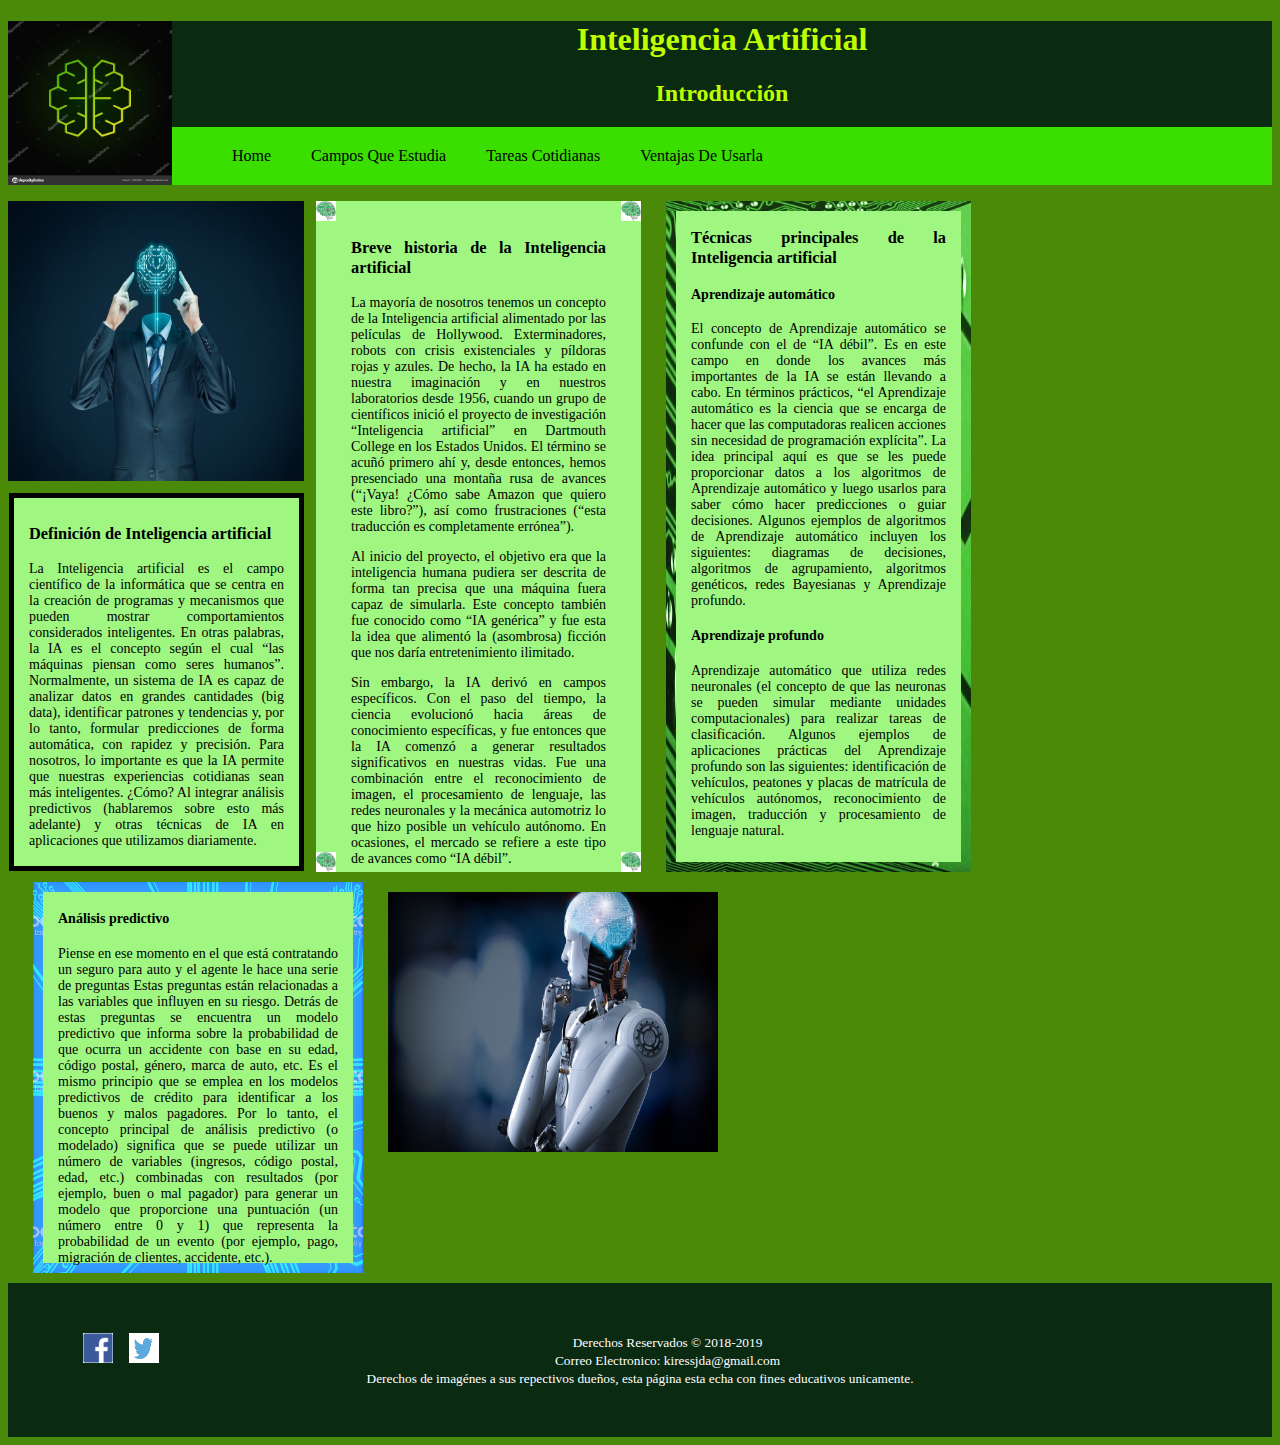
<file: index.html>
<!DOCTYPE html>
<html lang="es">
 <head>
   <meta charset="utf-8"/>
   <meta name="description" content="Actividad 21"/>
   <meta name="keywords" content="Inteligencia Artificial"/>
   <meta name="author" content="Erik Vazquez Victorio, kiressjda@gmail.com"/>
   <meta name="copyrigth" content="Conalep 153"/>
   <title>.:Inteligencia Artificial:.</title>
   <link rel="stylesheet" href="estilo1.css">
 </head>
 <body>
   <header id=encabezado>
       <img id="logo" src="logo.jpg">
       <h1>Inteligencia Artificial</h1>
       <h2>Introducción</h2>
       <nav id="menu">
           <ul>
               <li><a href="index.html">Home</a></li>
               <li><a href="areas.html">Campos Que Estudia</a></li>
               <li><a href="tareas.html">Tareas Cotidianas</a></li>
               <li><a href="ventajas.html">Ventajas De Usarla</a></li>
           </ul>
       </nav>
   </header>
   <section>
       <aside id="i1">
           <img id="imagen1" src="imagen2.jpg">
       </aside>
       <aside id=c1>
         <h3>Definición de Inteligencia artificial</h3>
      <p>La Inteligencia artificial es el campo científico de la informática que se centra en la creación de programas y mecanismos que pueden mostrar
        comportamientos considerados inteligentes. En otras palabras, la IA es el concepto según el cual “las máquinas piensan como seres humanos”.

        Normalmente, un sistema de IA es capaz de analizar datos en grandes cantidades (big data), identificar patrones y tendencias y, por lo tanto,
        formular predicciones de forma automática, con rapidez y precisión. Para nosotros, lo importante es que la IA permite que nuestras experiencias
        cotidianas sean más inteligentes. ¿Cómo? Al integrar análisis predictivos (hablaremos sobre esto más adelante) y otras técnicas de IA en
        aplicaciones que utilizamos diariamente.</p>
       </aside>
       <section id="c2">
         <h3>Breve historia de la Inteligencia artificial</h3>

           <p>La mayoría de nosotros tenemos un concepto de la Inteligencia artificial alimentado por las películas de Hollywood. Exterminadores, robots
             con crisis existenciales y píldoras rojas y azules. De hecho, la IA ha estado en nuestra imaginación y en nuestros laboratorios desde 1956,
             cuando un grupo de científicos inició el proyecto de investigación “Inteligencia artificial” en Dartmouth College en los Estados Unidos.
             El término se acuñó primero ahí y, desde entonces, hemos presenciado una montaña rusa de avances (“¡Vaya! ¿Cómo sabe Amazon que quiero este
             libro?”), así como frustraciones (“esta traducción es completamente errónea”).</p>

            <p>Al inicio del proyecto, el objetivo era que la inteligencia humana pudiera ser descrita de forma tan precisa que una máquina fuera capaz
              de simularla. Este concepto también fue conocido como “IA genérica” y fue esta la idea que alimentó la (asombrosa) ficción que nos daría
              entretenimiento ilimitado.</p>

            <p>Sin embargo, la IA derivó en campos específicos. Con el paso del tiempo, la ciencia evolucionó hacia áreas de conocimiento específicas,
              y fue entonces que la IA comenzó a generar resultados significativos en nuestras vidas. Fue una combinación entre el reconocimiento de
              imagen, el procesamiento de lenguaje, las redes neuronales y la mecánica automotriz lo que hizo posible un vehículo autónomo. En ocasiones,
              el mercado se refiere a este tipo de avances como “IA débil”.</p>
       </section>
       <article id="c3">
         <h3>Técnicas principales de la Inteligencia artificial</h3>
         <h4>Aprendizaje automático</h4>

           <p>El concepto de Aprendizaje automático se confunde con el de “IA débil”. Es en este campo en donde los avances más importantes
             de la IA se están llevando a cabo. En términos prácticos, “el Aprendizaje automático es la ciencia que se encarga de hacer que las computadoras
             realicen acciones sin necesidad de programación explícita”. La idea principal aquí es que se les puede proporcionar datos a los algoritmos de
             Aprendizaje automático y luego usarlos para saber cómo hacer predicciones o guiar decisiones.

          Algunos ejemplos de algoritmos de Aprendizaje automático incluyen los siguientes: diagramas de decisiones, algoritmos de agrupamiento, algoritmos
          genéticos, redes Bayesianas y Aprendizaje profundo.</p>

          <h4>Aprendizaje profundo</h4>
          <p>Aprendizaje automático que utiliza redes neuronales (el concepto de que las neuronas se
            pueden simular mediante unidades computacionales) para realizar tareas de clasificación.

            Algunos ejemplos de aplicaciones prácticas del Aprendizaje profundo son las siguientes: identificación de vehículos, peatones y placas de
            matrícula de vehículos autónomos, reconocimiento de imagen, traducción y procesamiento de lenguaje natural.</p>
       </article>
       <article id="c4">

         <h4>Análisis predictivo</h4>
         <p>Piense en ese momento en el que está contratando un seguro para auto y el agente le hace una serie de preguntas Estas preguntas están relacionadas
           a las variables que influyen en su riesgo. Detrás de estas preguntas se encuentra un modelo predictivo que informa sobre la probabilidad de que
           ocurra un accidente con base en su edad, código postal, género, marca de auto, etc. Es el mismo principio que se emplea en los modelos predictivos
           de crédito para identificar a los buenos y malos pagadores. Por lo tanto, el concepto principal de análisis predictivo (o modelado) significa que
           se puede utilizar un número de variables (ingresos, código postal, edad, etc.) combinadas con resultados (por ejemplo, buen o mal pagador) para
           generar un modelo que proporcione una puntuación (un número entre 0 y 1) que representa la probabilidad de un evento (por ejemplo, pago, migración
           de clientes, accidente, etc.).</p>
       </article>
       <article id="i2">
           <img id="imagen2" src="imagen1.jpg">
       </article>
   </section>
 </body>
 <footer id="pie"><aside id="if">
   <a href="https://www.facebook.com/erik.vazquezvictorio">
   <img src="face.png" id="face">
   </a>
   <a href="https://twitter.com/ErikVictori">
   <img src="twitter.png" id="twitter">
   </a>
 </aside><small>Derechos Reservados &copy 2018-2019 <br>
   Correo Electronico: kiressjda@gmail.com <br>
   Derechos de imagénes a sus repectivos dueños, esta página esta echa con fines educativos unicamente.
 </small></footer>
 </html>
</file>
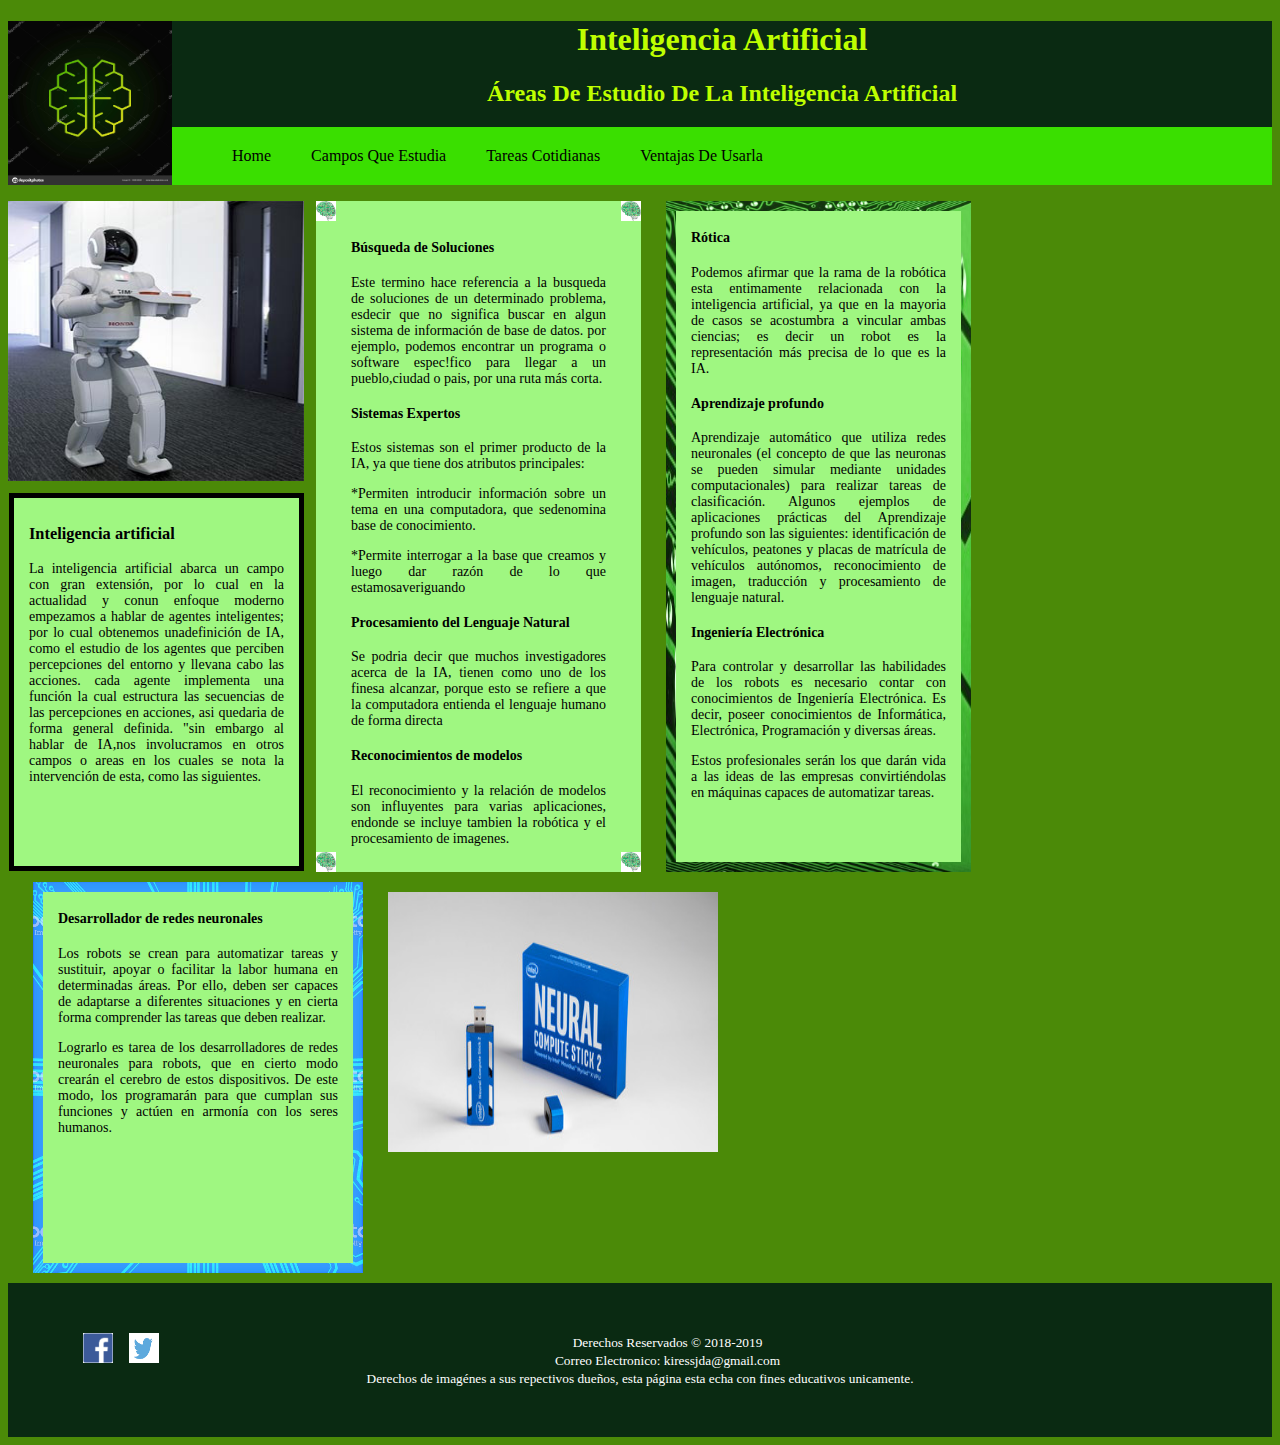
<file: areas.html>
<!DOCTYPE html>
<html lang="es">
 <head>
   <meta charset="utf-8"/>
   <meta name="description" content="Actividad 21"/>
   <meta name="keywords" content="Inteligencia Artificial"/>
   <meta name="author" content="Erik Vazquez Victorio, kiressjda@gmail.com"/>
   <meta name="copyrigth" content="Conalep 153"/>
   <title>.:Inteligencia Artificial:.</title>
   <link rel="stylesheet" href="estilo1.css">
 </head>
 <body>
   <header id=encabezado>
       <img id="logo" src="logo.jpg">
       <h1>Inteligencia Artificial</h1>
       <h2>Áreas De Estudio De La Inteligencia Artificial</h2>
       <nav id="menu">
           <ul>
               <li><a href="index.html">Home</a></li>
               <li><a href="areas.html">Campos Que Estudia</a></li>
               <li><a href="tareas.html">Tareas Cotidianas</a></li>
               <li><a href="ventajas.html">Ventajas De Usarla</a></li>
           </ul>
       </nav>
   </header>
   <section>
       <aside id="i1">
           <img id="imagen1" src="robot.jpg">
       </aside>
       <aside id=c1>
         <h3>Inteligencia artificial</h3>
      <p>La inteligencia artificial abarca un campo con gran extensión, por lo cual en la actualidad y conun enfoque moderno empezamos a hablar
        de agentes inteligentes; por lo cual obtenemos unadefinición de IA, como el estudio de los agentes que perciben percepciones del entorno
        y llevana cabo las acciones. cada agente implementa una función la cual estructura las secuencias de las percepciones en acciones, asi
        quedaria de forma general definida. "sin embargo al hablar de IA,nos involucramos en otros campos o areas en los cuales se nota la
        intervención de esta, como las siguientes.</p>
       </aside>
       <section id="c2">
         <h4>Búsqueda de Soluciones</h4>

           <p>Este termino hace referencia a la busqueda de soluciones de un determinado problema, esdecir que no significa buscar en algun sistema
             de información de base de datos. por ejemplo, podemos encontrar un programa o software espec!fico para llegar a un pueblo,ciudad o pais,
             por una ruta más corta.</p>

          <h4>Sistemas Expertos</h4>

            <p>Estos sistemas son el primer producto de la IA, ya que tiene dos atributos principales:</p>

            <p>*Permiten introducir información sobre un tema en una computadora, que sedenomina base de conocimiento.</p>
            <p>*Permite interrogar a la base que creamos y luego dar razón de lo que estamosaveriguando</p>
        <h4>Procesamiento del Lenguaje Natural</h4>
        <p>Se podria decir que muchos investigadores acerca de la IA, tienen como uno de los finesa alcanzar, porque esto se refiere a que
          la computadora entienda el lenguaje humano de forma directa</p>
          <h4>Reconocimientos de modelos</h4>
          <p>El reconocimiento y la relación de modelos son influyentes para varias aplicaciones, endonde se incluye tambien la robótica y
            el procesamiento de imagenes.</p>
       </section>
       <article id="c3">
         <h4>Rótica</h4>

           <p>Podemos afirmar que la rama de la robótica esta entimamente relacionada con la inteligencia artificial, ya que en la mayoria de
             casos se acostumbra a vincular ambas ciencias; es decir un robot es la representación más precisa de lo que es la IA.</p>

          <h4>Aprendizaje profundo</h4>
          <p>Aprendizaje automático que utiliza redes neuronales (el concepto de que las neuronas se
            pueden simular mediante unidades computacionales) para realizar tareas de clasificación.

            Algunos ejemplos de aplicaciones prácticas del Aprendizaje profundo son las siguientes: identificación de vehículos, peatones y placas de
            matrícula de vehículos autónomos, reconocimiento de imagen, traducción y procesamiento de lenguaje natural.</p>

        <h4>Ingeniería Electrónica</h4>
        <p>Para controlar y desarrollar las habilidades de los robots es necesario contar con conocimientos de Ingeniería Electrónica. Es decir, poseer
          conocimientos de Informática, Electrónica, Programación y diversas áreas.</p>
        <p>Estos profesionales serán los que darán vida a las ideas de las empresas convirtiéndolas en máquinas capaces de automatizar tareas.</p>
       </article>
       <article id="c4">

         <h4>Desarrollador de redes neuronales</h4>
         <p>Los robots se crean para automatizar tareas y sustituir, apoyar o facilitar la labor humana en determinadas áreas. Por ello, deben ser
           capaces de adaptarse a diferentes situaciones y en cierta forma comprender las tareas que deben realizar.</p>
          <p>Lograrlo es tarea de los desarrolladores de redes neuronales para robots, que en cierto modo crearán el cerebro de estos dispositivos. De
            este modo, los programarán para que cumplan sus funciones y actúen en armonía con los seres humanos.</p>
       </article>
       <article id="i2">
           <img id="imagen2" src="red.jpg">
       </article>
   </section>
 </body>
 <footer id="pie"><aside id="if">
   <a href="https://www.facebook.com/erik.vazquezvictorio">
   <img src="face.png" id="face">
   </a>
   <a href="https://twitter.com/ErikVictori">
   <img src="twitter.png" id="twitter">
   </a>
 </aside><small>Derechos Reservados &copy 2018-2019 <br>
   Correo Electronico: kiressjda@gmail.com <br>
   Derechos de imagénes a sus repectivos dueños, esta página esta echa con fines educativos unicamente.
 </small></footer>
 </html>
</file>
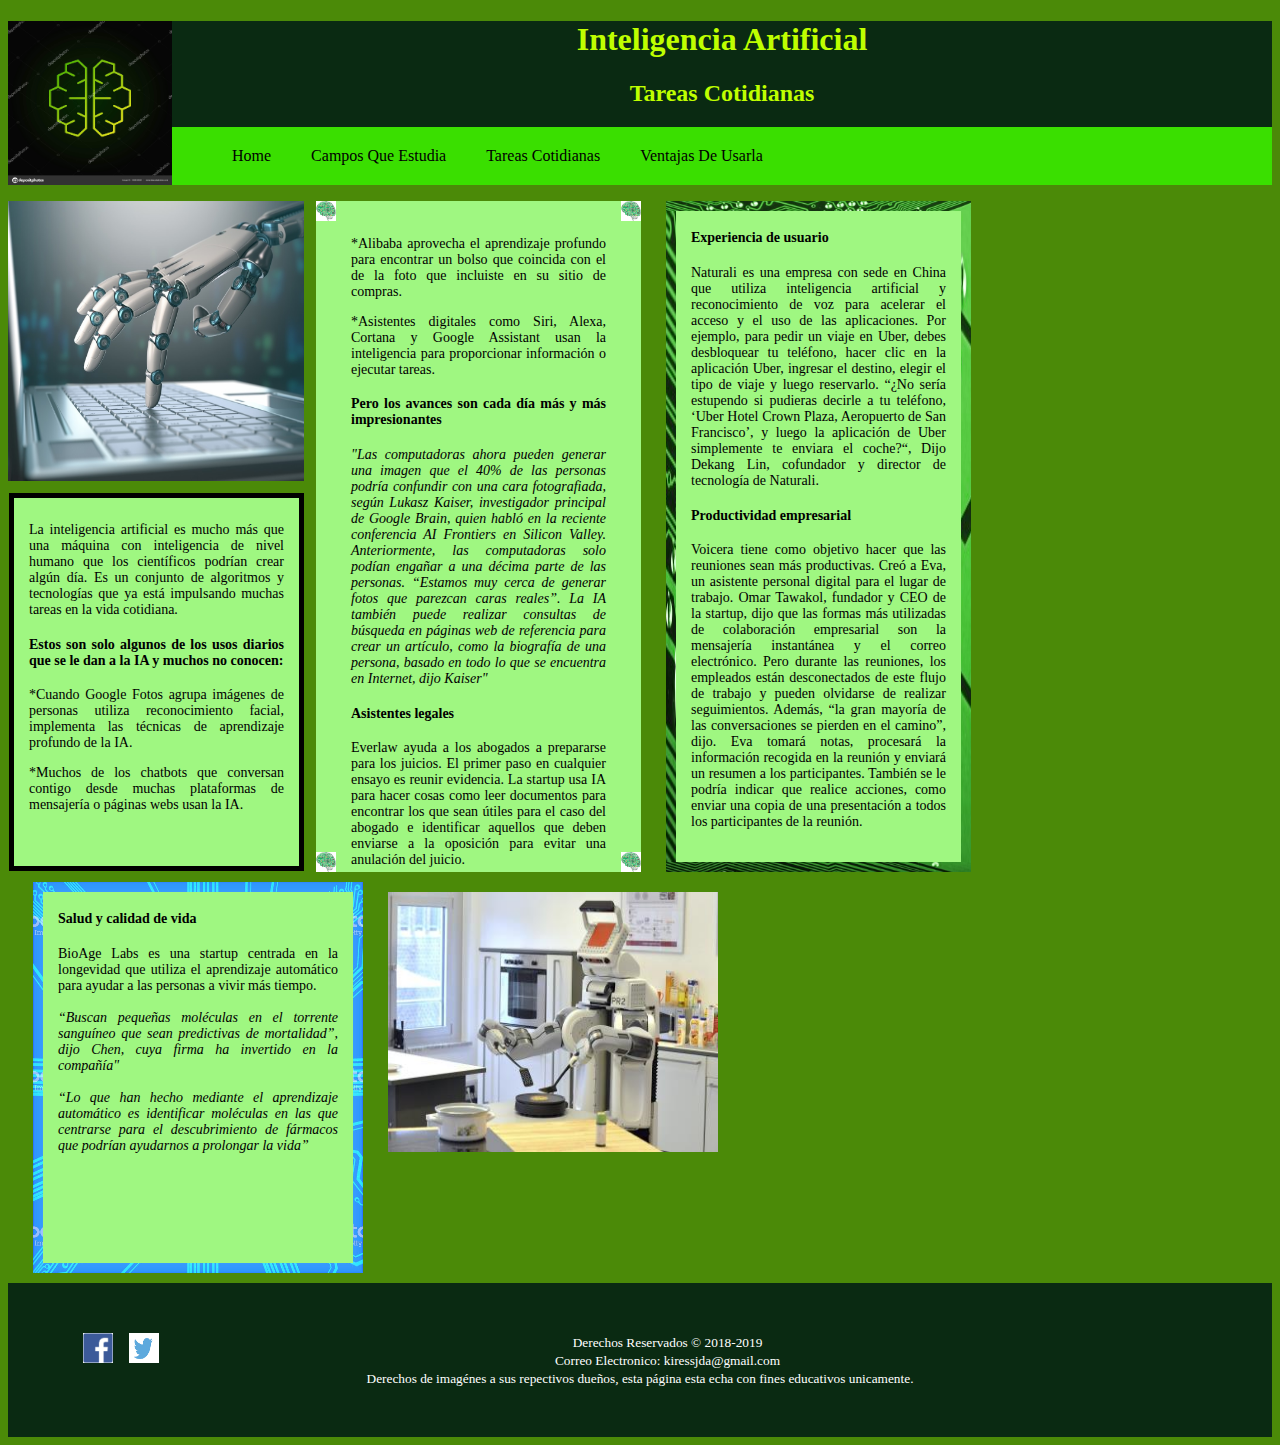
<file: tareas.html>
<!DOCTYPE html>
<html lang="es">
 <head>
   <meta charset="utf-8"/>
   <meta name="description" content="Actividad 21"/>
   <meta name="keywords" content="Inteligencia Artificial"/>
   <meta name="author" content="Erik Vazquez Victorio, kiressjda@gmail.com"/>
   <meta name="copyrigth" content="Conalep 153"/>
   <title>.:Inteligencia Artificial:.</title>
   <link rel="stylesheet" href="estilo1.css">
 </head>
 <body>
   <header id=encabezado>
       <img id="logo" src="logo.jpg">
       <h1>Inteligencia Artificial</h1>
       <h2>Tareas Cotidianas</h2>
       <nav id="menu">
           <ul>
               <li><a href="index.html">Home</a></li>
               <li><a href="areas.html">Campos Que Estudia</a></li>
               <li><a href="tareas.html">Tareas Cotidianas</a></li>
               <li><a href="ventajas.html">Ventajas De Usarla</a></li>
           </ul>
       </nav>
   </header>
   <section>
       <aside id="i1">
           <img id="imagen1" src="robo1.jpg">
       </aside>
       <aside id=c1>
      <p>La inteligencia artificial es mucho más que una máquina con inteligencia de nivel humano que los científicos podrían crear algún día. Es un
        conjunto de algoritmos y tecnologías que ya está impulsando muchas tareas en la vida cotidiana.</p>
      <h4>Estos son solo algunos de los usos diarios que se le dan a la IA y muchos no conocen:</h4>
      <p>*Cuando Google Fotos agrupa imágenes de personas utiliza reconocimiento facial, implementa las técnicas de aprendizaje profundo de la IA.</p>
      <p>*Muchos de los chatbots que conversan contigo desde muchas plataformas de mensajería o páginas webs usan la IA.</p>
       </aside>
       <section id="c2">
         <p>*Alibaba aprovecha el aprendizaje profundo para encontrar un bolso que coincida con el de la foto que incluiste en su sitio de compras.</p>
         <p>*Asistentes digitales como Siri, Alexa, Cortana y Google Assistant usan la inteligencia para proporcionar información o ejecutar tareas.</p>
         <h4>Pero los avances son cada día más y más impresionantes</h4>

           <em><p>"Las computadoras ahora pueden generar una imagen que el 40% de las personas podría confundir con una cara fotografiada, según Lukasz
             Kaiser, investigador principal de Google Brain, quien habló en la reciente conferencia AI Frontiers en Silicon Valley. Anteriormente,
             las computadoras solo podían engañar a una décima parte de las personas. “Estamos muy cerca de generar fotos que parezcan caras reales”.
             La IA también puede realizar consultas de búsqueda en páginas web de referencia para crear un artículo, como la biografía de una persona,
             basado en todo lo que se encuentra en Internet, dijo Kaiser"</p></em>

          <h4>Asistentes legales</h4>

            <p>Everlaw ayuda a los abogados a prepararse para los juicios. El primer paso en cualquier ensayo es reunir evidencia. La startup usa IA para
              hacer cosas como leer documentos para encontrar los que sean útiles para el caso del abogado e identificar aquellos que deben enviarse a
              la oposición para evitar una anulación del juicio.</p>
       </section>
       <article id="c3">
         <h4>Experiencia de usuario</h4>

           <p>Naturali es una empresa con sede en China que utiliza inteligencia artificial y reconocimiento de voz para acelerar el acceso y el uso de
             las aplicaciones. Por ejemplo, para pedir un viaje en Uber, debes desbloquear tu teléfono, hacer clic en la aplicación Uber, ingresar el destino,
             elegir el tipo de viaje y luego reservarlo. “¿No sería estupendo si pudieras decirle a tu teléfono, ‘Uber Hotel Crown Plaza, Aeropuerto de San
             Francisco’, y luego la aplicación de Uber simplemente te enviara el coche?“, Dijo Dekang Lin, cofundador y director de tecnología de
             Naturali.</p>

          <h4>Productividad empresarial</h4>
          <p>Voicera tiene como objetivo hacer que las reuniones sean más productivas. Creó a Eva, un asistente personal digital para el lugar de trabajo.
            Omar Tawakol, fundador y CEO de la startup, dijo que las formas más utilizadas de colaboración empresarial son la mensajería instantánea y el
            correo electrónico. Pero durante las reuniones, los empleados están desconectados de este flujo de trabajo y pueden olvidarse de realizar
            seguimientos. Además, “la gran mayoría de las conversaciones se pierden en el camino”, dijo. Eva tomará notas, procesará la información
            recogida en la reunión y enviará un resumen a los participantes. También se le podría indicar que realice acciones, como enviar una copia de
            una presentación a todos los participantes de la reunión.</p>
       </article>
       <article id="c4">

         <h4>Salud y calidad de vida</h4>
         <p>BioAge Labs es una startup centrada en la longevidad que utiliza el aprendizaje automático para ayudar a las personas a vivir más tiempo.<br><br>
           <em>“Buscan pequeñas moléculas en el torrente sanguíneo que sean predictivas de mortalidad”, dijo Chen, cuya firma ha invertido en la
             compañía"</em><em><br><br>“Lo que han hecho mediante el aprendizaje automático es identificar moléculas en las que centrarse para el descubrimiento
              de fármacos que podrían ayudarnos a prolongar la vida”</em></p>
       </article>
       <article id="i2">
           <img id="imagen2" src="robo2.png">
       </article>
   </section>
 </body>
 <footer id="pie"><aside id="if">
   <a href="https://www.facebook.com/erik.vazquezvictorio">
   <img src="face.png" id="face">
   </a>
   <a href="https://twitter.com/ErikVictori">
   <img src="twitter.png" id="twitter">
   </a>
 </aside><small>Derechos Reservados &copy 2018-2019 <br>
   Correo Electronico: kiressjda@gmail.com <br>
   Derechos de imagénes a sus repectivos dueños, esta página esta echa con fines educativos unicamente.
 </small></footer>
 </html>
</file>
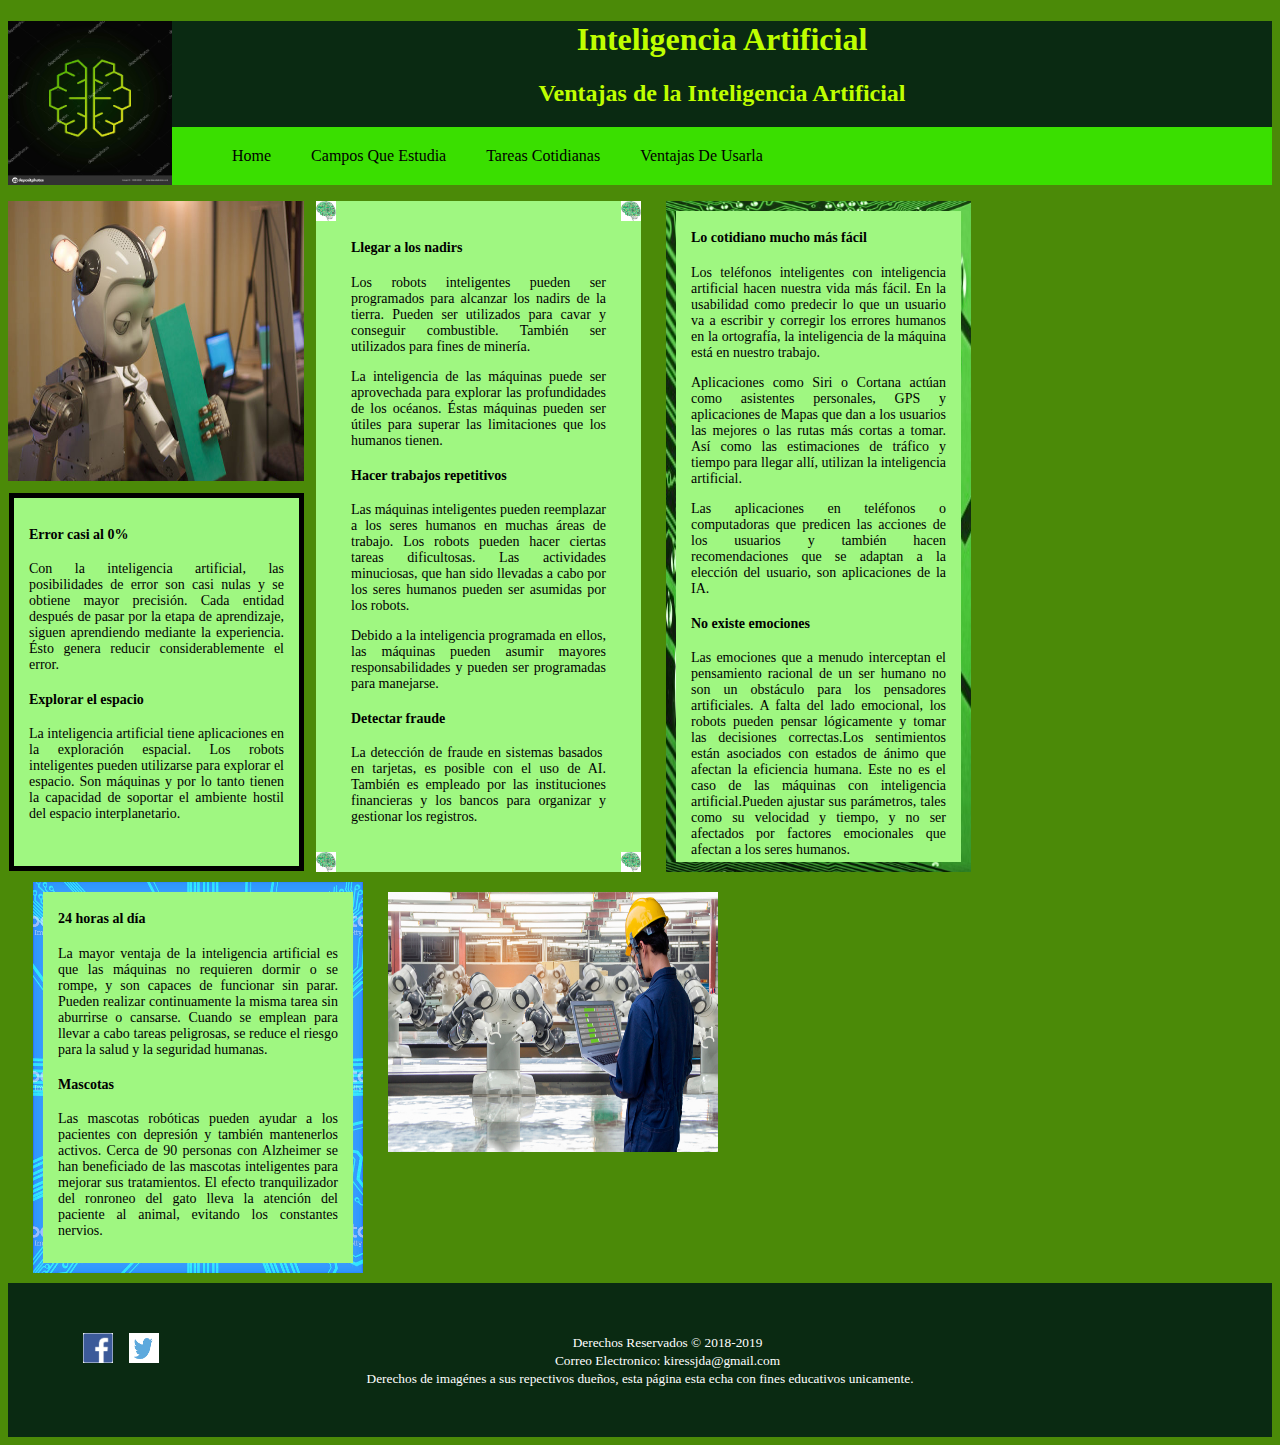
<file: ventajas.html>
<!DOCTYPE html>
<html lang="es">
 <head>
   <meta charset="utf-8"/>
   <meta name="description" content="Actividad 21"/>
   <meta name="keywords" content="Inteligencia Artificial"/>
   <meta name="author" content="Erik Vazquez Victorio, kiressjda@gmail.com"/>
   <meta name="copyrigth" content="Conalep 153"/>
   <title>.:Inteligencia Artificial:.</title>
   <link rel="stylesheet" href="estilo1.css">
 </head>
 <body>
   <header id=encabezado>
       <img id="logo" src="logo.jpg">
       <h1>Inteligencia Artificial</h1>
       <h2>Ventajas de la Inteligencia Artificial</h2>
       <nav id="menu">
           <ul>
               <li><a href="index.html">Home</a></li>
               <li><a href="areas.html">Campos Que Estudia</a></li>
               <li><a href="tareas.html">Tareas Cotidianas</a></li>
               <li><a href="ventajas.html">Ventajas De Usarla</a></li>
           </ul>
       </nav>
   </header>
   <section>
       <aside id="i1">
           <img id="imagen1" src="robo3.jpg">
       </aside>
       <aside id=c1>

         <h4>Error casi al 0%</h4>
      <p>Con la inteligencia artificial, las posibilidades de error son casi nulas y se obtiene mayor precisión. Cada entidad después de pasar por
        la etapa de aprendizaje, siguen aprendiendo mediante la experiencia. Ésto genera reducir considerablemente el error.</p>
      <h4>Explorar el espacio</h4>
      <p>La inteligencia artificial tiene aplicaciones en la exploración espacial. Los robots inteligentes pueden utilizarse para explorar
        el espacio. Son máquinas y por lo tanto tienen la capacidad de soportar el ambiente hostil del espacio interplanetario.</p>
       </aside>
       <section id="c2">
         <h4>Llegar a los nadirs</h4>
         <p>Los robots inteligentes pueden ser programados para alcanzar los nadirs de la tierra. Pueden ser utilizados para cavar y conseguir
           combustible. También ser utilizados para fines de minería.</p>
         <p>La inteligencia de las máquinas puede ser aprovechada para explorar las profundidades de los océanos. Éstas máquinas pueden ser
           útiles para superar las limitaciones que los humanos tienen.</p>
         <h4>Hacer trabajos repetitivos</h4>

           <p>Las máquinas inteligentes pueden reemplazar a los seres humanos en muchas áreas de trabajo. Los robots pueden hacer ciertas
             tareas dificultosas. Las actividades minuciosas, que han sido llevadas a cabo por los seres humanos pueden ser asumidas
             por los robots.</p>
             <p>Debido a la inteligencia programada en ellos, las máquinas pueden asumir mayores responsabilidades y pueden ser programadas
               para manejarse.</p>

          <h4>Detectar fraude</h4>

            <p>La detección de fraude en sistemas basados ​​en tarjetas, es posible con el uso de AI. También es empleado por las instituciones
              financieras y los bancos para organizar y gestionar los registros.</p>
       </section>
       <article id="c3">
         <h4>Lo cotidiano mucho más fácil</h4>

           <p>Los teléfonos inteligentes con inteligencia artificial hacen nuestra vida más fácil. En la usabilidad como predecir lo que un
             usuario va a escribir y corregir los errores humanos en la ortografía, la inteligencia de la máquina está en nuestro trabajo.</p>

          <p>Aplicaciones como Siri o Cortana actúan como asistentes personales, GPS y aplicaciones de Mapas que dan a los usuarios las
            mejores o las rutas más cortas a tomar. Así como las estimaciones de tráfico y tiempo para llegar allí, utilizan la
            inteligencia artificial.</p>

          <p>Las aplicaciones en teléfonos o computadoras que predicen las acciones de los usuarios y también hacen recomendaciones que se
            adaptan a la elección del usuario, son aplicaciones de la IA.</p>

          <h4>No existe emociones</h4>
          <p>Las emociones que a menudo interceptan el pensamiento racional de un ser humano no son un obstáculo para los pensadores artificiales.
            A falta del lado emocional, los robots pueden pensar lógicamente y tomar las decisiones correctas.Los sentimientos están asociados con
            estados de ánimo que afectan la eficiencia humana. Este no es el caso de las máquinas con inteligencia
            artificial.Pueden ajustar sus parámetros, tales como su velocidad y tiempo, y no ser afectados por factores emocionales que afectan a
            los seres humanos.</p>
       </article>
       <article id="c4">

         <h4>24 horas al día</h4>
         <p>La mayor ventaja de la inteligencia artificial es que las máquinas no requieren dormir o se rompe, y son capaces de funcionar sin parar.
           Pueden realizar continuamente la misma tarea sin aburrirse o cansarse. Cuando se emplean para llevar a cabo tareas peligrosas, se
           reduce el riesgo para la salud y la seguridad humanas.</p>
        <h4>Mascotas</h4>
        <p>Las mascotas robóticas pueden ayudar a los pacientes con depresión y también mantenerlos activos. Cerca de 90 personas con Alzheimer se
           han beneficiado de las mascotas inteligentes para mejorar sus tratamientos. El efecto tranquilizador del ronroneo del gato lleva la
           atención del paciente al animal, evitando los constantes nervios.</p>
       </article>
       <article id="i2">
           <img id="imagen2" src="robo4.jpeg">
       </article>
   </section>
 </body>
 <footer id="pie"><aside id="if">
   <a href="https://www.facebook.com/erik.vazquezvictorio">
   <img src="face.png" id="face">
   </a>
   <a href="https://twitter.com/ErikVictori">
   <img src="twitter.png" id="twitter">
   </a>
 </aside><small>Derechos Reservados &copy 2018-2019 <br>
   Correo Electronico: kiressjda@gmail.com <br>
   Derechos de imagénes a sus repectivos dueños, esta página esta echa con fines educativos unicamente.
 </small></footer>
 </html>
</file>
<file: estilo1.css>
body{
  background-color: #4B8A08;
}
#encabezado{
  color: #BFFF00;
  text-align:center;
	background-color: #0A2A12;
}

#logo{
	float: left;
  	width:164px;
  	height:164px;
}

header nav{
	background-color: #3ADF00;
	margin-bottom: 10px;
}

header nav ul{
	list-style: none;
	overflow: hidden;
}

header nav ul li{
	float:left;
}

header nav ul li a{
	display: block;
	padding: 20px;
	color: #000000;
	text-decoration: none;
}

header nav ul li a:hover{
	background: #00FF80;
}

#i1{
	width: 280px;
	height: 280px;
	float: left;
}

#imagen1{
  border:5px;
  width:296px;
  height:280px;
}

#c1{
	background-color: #9FF781;
	width: 255px;
	height: 240px;
	position: absolute;
	top: 493px;
	left: 25px;

	padding-left: 15px;
  padding-right: 15px;
	padding-top: 10px;
	padding-bottom: 118px;
	margin-left: -16px;
  border: black 5px solid;

	font-style: normal;
	font-size: 14px;
	margin-bottom: 20px;
  text-align: justify;
}

#i2{
	width: 280px;
	height: 280px;
	float: left;
	margin-left: 25px;
	font-style: normal;
	margin-bottom: 15px;
	margin-top: 10px;

}

#imagen2{
  border:5px;
  width:330px;
  height:260px;
}


#c2{
	background-color: #9FF781;
	width: 255px;
	height: 510px;
	float: left;

	padding-left: 15px;
	padding-right: 15px;
	padding-top: 1px;
	padding-bottom: 120px;
	margin-left: 28px;
  border: black 20px solid;
  border-image-source: url(ai.png);

	font-style: normal;
	font-size: 14px;
	margin-bottom: 10px;
  text-align: justify;
}

#c3{
	background-color: #9FF781;
	width: 255px;
	height: 530px;
	float: left;

	padding-left: 15px;
	padding-right: 15px;
	padding-top: 1px;
	padding-bottom: 120px;
	margin-left: 25px;
  border: black 10px solid;
  border-image-source: url(cir.jpg);
  border-image-slice: 27;

	font-style: normal;
	font-size: 14px;
	margin-bottom: 10px;
  text-align: justify;
}

#c4{
	background-color: #9FF781;
	width: 280px;
	height: 250px;
	float: left;

	padding-left: 15px;
	padding-right: 15px;
	padding-top: 1px;
	padding-bottom: 120px;
	margin-left: 25px;
  border: black 10px solid;
  border-image-source: url(inte.jpg);
  border-image-slice: 27;
  border-image-repeat:round;

	font-style: normal;
	font-size: 14px;
	margin-bottom: 10px;
  text-align: justify;
}

#pie{
	background-color: #0A2A12;
	clear: both;
	margin-top: 10px;
	text-align: center;
	padding: 50px;
  color: #fff;
}
#if{
	width: 30px;
	height: 30px;
	float:left;
	margin-left: 25px;
	font-style: normal;
	margin-bottom: 5px;
  display:inline-flex;
}
#face{
  border:5px;
  width:30px;
  height:30px;

}
#twitter{
  border:5px;
  width:30px;
  height:30px;
  margin-left: 16px;
}
</file>
